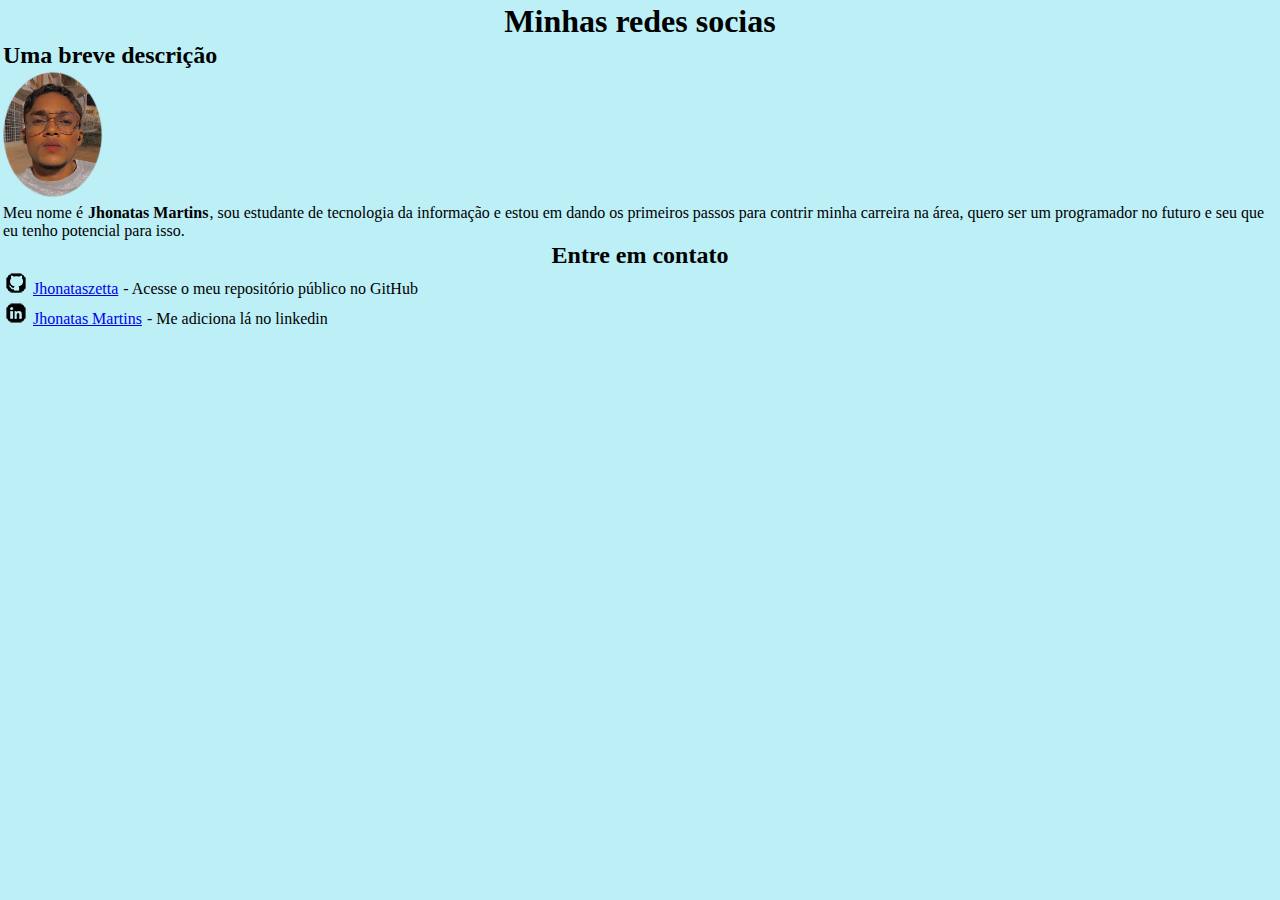
<file: desafio/index.html>
<!DOCTYPE html>
<html lang="pt-br">
<head>
    <meta charset="UTF-8">
    <meta http-equiv="X-UA-Compatible" content="IE=edge">
    <meta name="viewport" content="width=device-width, initial-scale=1.0">
    <title>Desafio de Número 01</title>
    <link rel="stylesheet" href="./style.css">
</head>
<body>

    <h1 id="principal">Minhas redes socias</h1>
    <h2>Uma breve descrição</h2>
    <img src="img/android-chrome-192x192.png" alt="">
    <p>Meu nome é <strong>Jhonatas Martins</strong>, sou estudante de tecnologia da informação e estou em dando os primeiros passos para contrir minha carreira na área, quero ser um programador no futuro e seu que eu tenho potencial para isso.</p>
    <h2 class="secundario">Entre em contato</h2>
<ul>
    <li>
        <picture>
            <img src="img/icone-github.png" alt="icone-github">
        </picture>
        <a href="https://github.com/Jhonataszetta">Jhonataszetta</a> - Acesse o meu repositório público no GitHub 
    </li>
</ul>
<ul>
    <li>
     <picture>
        <img src="img/icone-linkedin.png" alt="icone-linkedin">
     </picture>
    <a href="https://www.linkedin.com/in/jhonatas-martins-088b1120b?lipi=urn%3Ali%3Apage%3Ad_flagship3_profile_view_base_contact_details%3Br0vptYASThGyPKUaZsGa7g%3D%3D">Jhonatas Martins</a> - Me adiciona lá no linkedin
    </li>
</ul>
</body>
</html>
</file>
<file: desafio/style.css>
*{
    margin: auto;
    padding: 1px;
    background-color: #bdeff7;
}
#principal{
    text-align: center;
}
.secundario{
    text-align: center;
}
img{
max-width: 100px;
}
</file>
